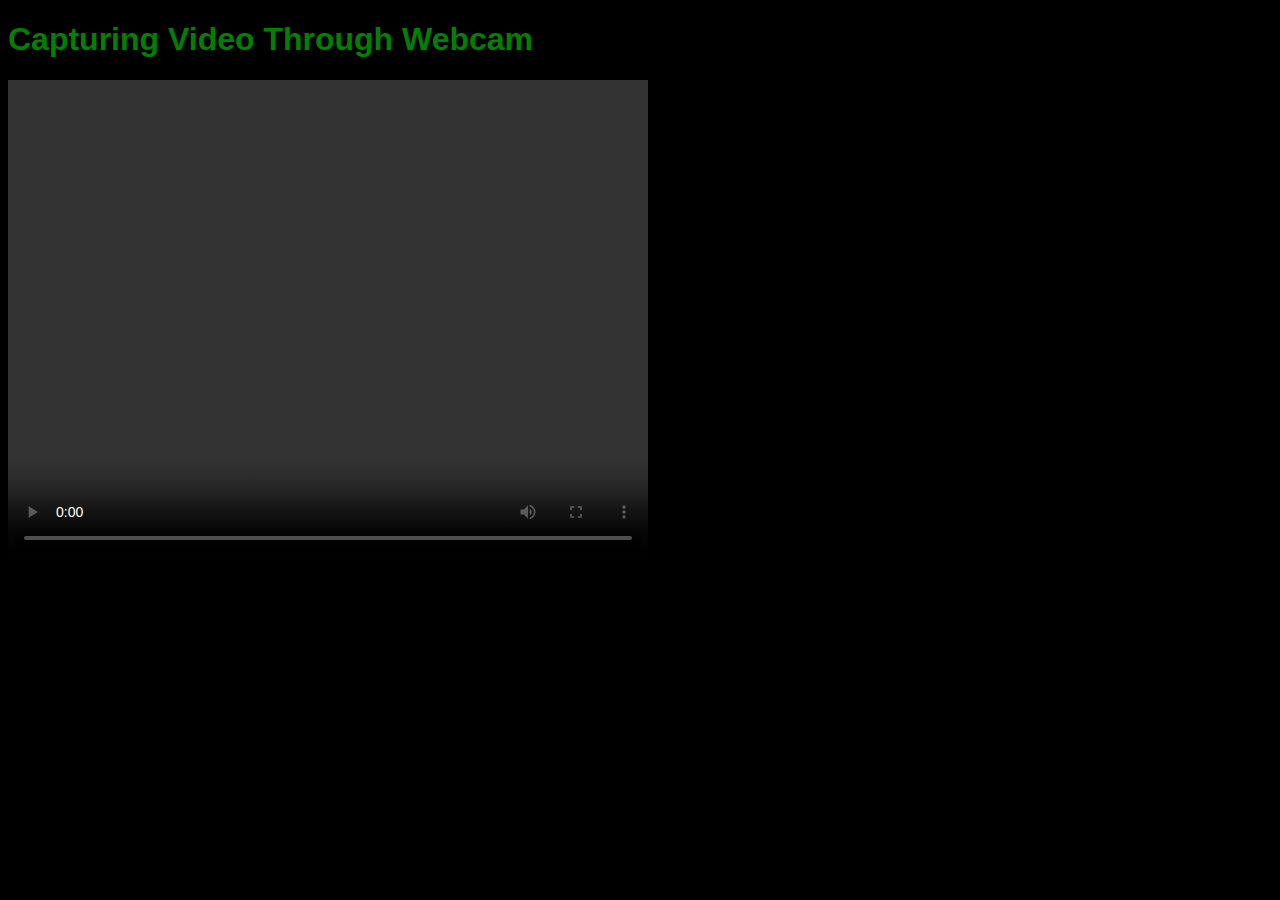
<file: Interacting-with-Camera-Browser/index.html>
<!DOCTYPE html>
<html>
<head>
	<title>Capturing Video </title>
    <meta charset="utf-8">
    <meta name="viewport" content="width=device-width",intial-scale=1.0>
<style>
h1 {
  color: green;
  font-family: Arial, Helvetica, sans-serif;
}

</style>

<script>
	navigator.mediaDevices.getUserMedia({
		video : {
			width : 1200,
			height : 822,
		}
	})
	.then(stream =>{
		document.getElementById("video").srcObject = stream;
	})
</script>
 
</head>
<body style="background-color: black">
   <h1> Capturing Video Through Webcam </h1>
   <video id="video" width="640" height="480" autoplay controls></video>
 


  </body>
</html>
</file>
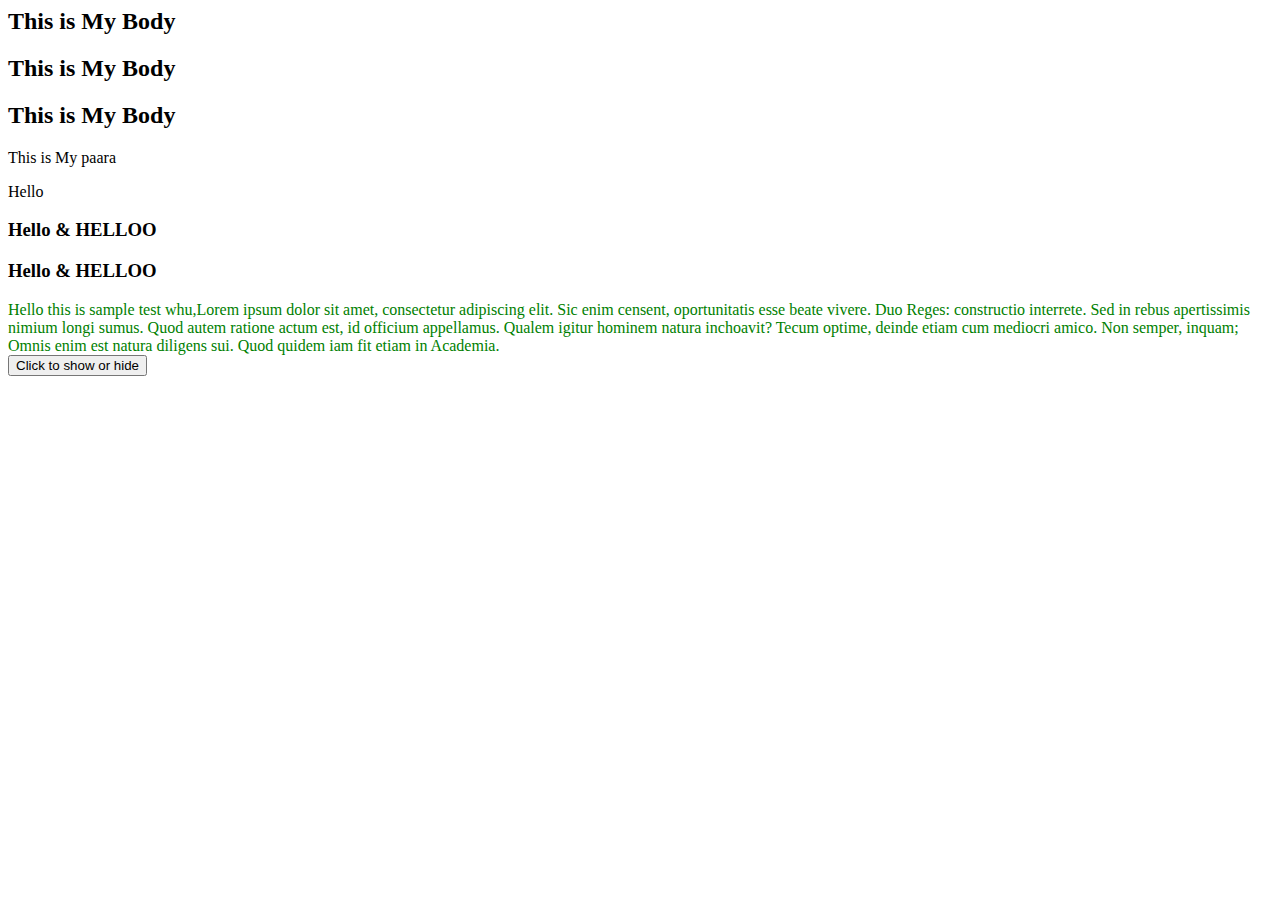
<file: Jquery/index.html>
<html>
<meta charset="utf-8">
<title> Jquery </title>
<body>
<h2> This is My Body </h2>
<h2> This is My Body </h2>
<h2 id="forhide"> This is My Body </h2>
<p class="forhide1"> This is My paara </p>
<span> Hello </span>
<h3 id="dd"> Hello & HELLOO </h3>
<h3 class="hel"> Hello & HELLOO </h3>
<div id="word">
Hello this is sample test whu,Lorem ipsum dolor sit amet, consectetur adipiscing elit. Sic enim censent, oportunitatis esse beate vivere. Duo Reges: constructio interrete. Sed in rebus apertissimis nimium longi sumus. Quod autem ratione actum est, id officium appellamus. Qualem igitur hominem natura inchoavit? Tecum optime, deinde etiam cum mediocri amico.

Non semper, inquam; Omnis enim est natura diligens sui. Quod quidem iam fit etiam in Academia.
</div>

<button id='but'> Click to show or hide </button>


</body>
<script src="https://code.jquery.com/jquery-3.6.0.min.js" integrity="sha256-/xUj+3OJU5yExlq6GSYGSHk7tPXikynS7ogEvDej/m4=" crossorigin="anonymous"></script>
<script src='js/jqueryfile.js'></script>
</html>
</file>
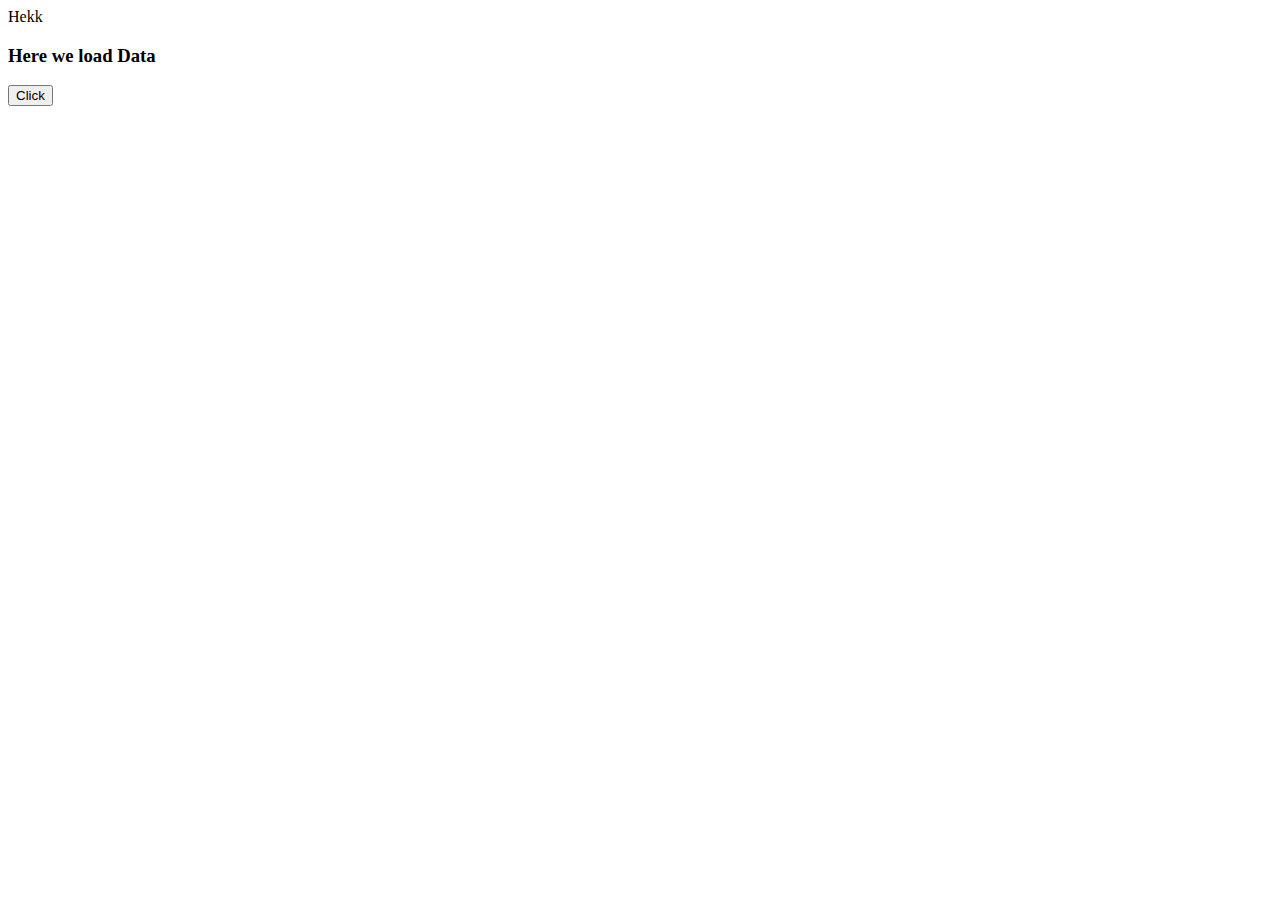
<file: Javascript - ES6 - Adv/templates/index.html>
<html>
<title> Js </title>
<body>
<p> Hekk </p>
<h3 id="Demo">Here we load Data </h3>
<button onclick="loadData()">Click </button>   
</body>

<script src="myjs.js"></script>
<!-- <script type="module" src="static/file1.js"></script>
<script type="module" src="static/file2.js"></script> -->
<!-- <script src="https://code.jquery.com/jquery-3.6.0.min.js" integrity="sha256-/xUj+3OJU5yExlq6GSYGSHk7tPXikynS7ogEvDej/m4=" crossorigin="anonymous"></script> -->


</html>
</file>
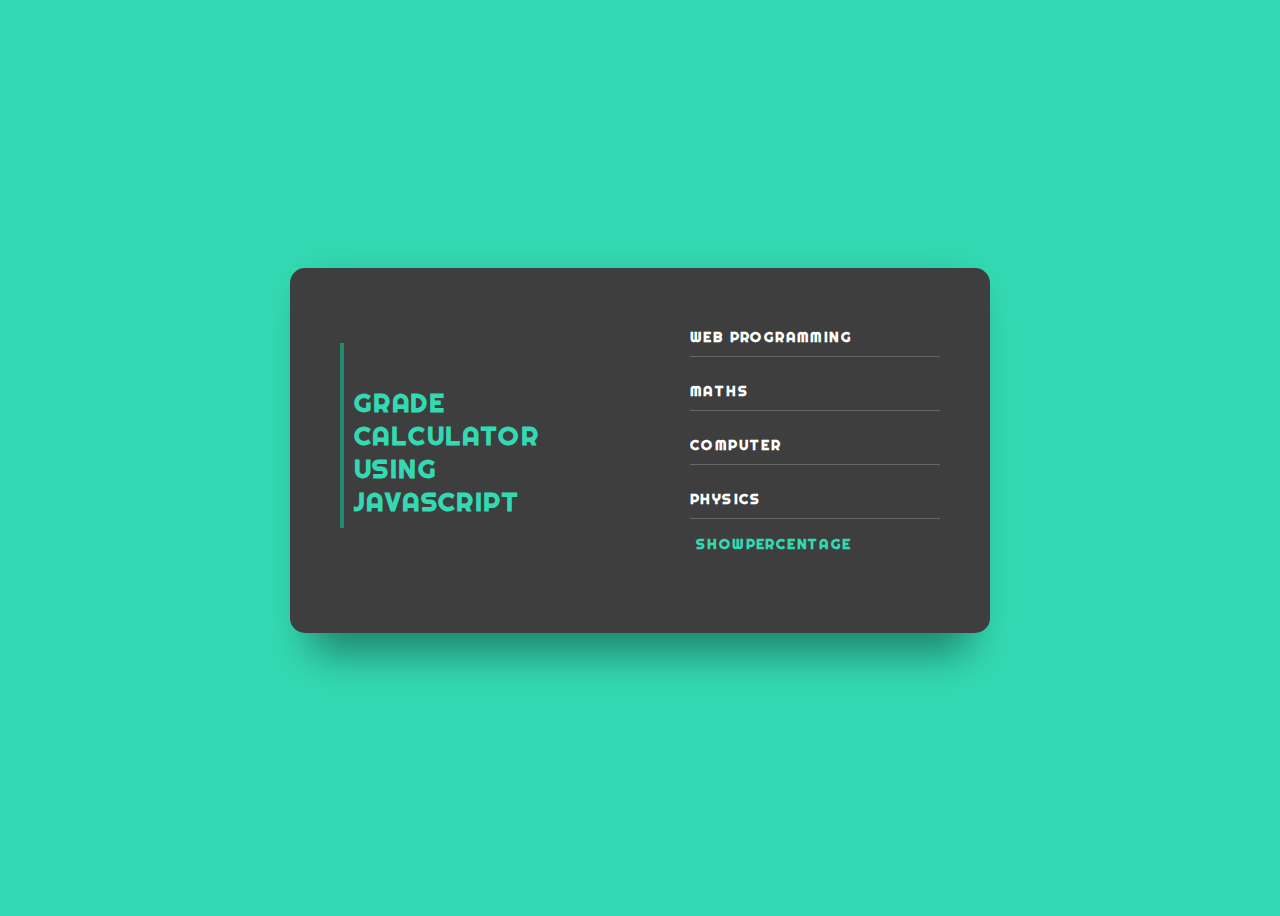
<file: grade.html>
<!DOCTYPE html>
<html>
<head>
  <title></title>
  <link href="https://fonts.googleapis.com/css?family=Righteous&display=swap" rel="stylesheet">
   <link rel="stylesheet" href="https://cdnjs.cloudflare.com/ajax/libs/animate.css/3.7.2/animate.min.css">
  <style>
  
body {
  background:#33d9b2;
  font-size: 12px;
}

body, button, input {
  font-family: 'Righteous', cursive;
  font-weight: 700;
  letter-spacing: 1.4px;
}

.background {
  display: flex;
  min-height: 100vh;
}

.container {
  flex: 0 1 700px;
  margin: auto;
  padding: 10px;
}

.screen {
  position: relative;
  background: #3e3e3e;
  border-radius: 15px;
}

.screen:after {
  content: '';
  display: block;
  position: absolute;
  top: 0;
  left: 20px;
  right: 20px;
  bottom: 0;
  border-radius: 15px;
  box-shadow: 0 20px 40px rgba(0, 0, 0, .4);
  z-index: -1;
}

.screen-body {
  display: flex;
}

.screen-body-item {
  flex: 1;
  padding: 50px;
}

.screen-body-item.left {
  display: flex;
  flex-direction: column;
  justify-content: center;
  align-items: center;

}

.app-title {
  display: flex;
  /*flex-direction: column;*/
  justify-content: center;
  align-items: center;
  color: #33d9b2;f;
  font-size: 26px;
  text-transform: uppercase;
  border-left: 4px solid #218c74;
  padding: 10px;
}

.app-form-group {
  margin-bottom: 15px;
}

.app-form-group.buttons {
  margin-bottom: 0;
  text-align: right;
}

.app-form-control {
  width: 100%;
  padding: 10px 0;
  background: none;
  border: none;
  border-bottom: 1px solid #666;
  color: #ddd;
  font-size: 14px;
  text-transform: uppercase;
  outline: none;
  transition: border-color .2s;
}

.app-form-control::placeholder {
  color: #FFF;
}

.app-form-control:focus {
  border-bottom-color: #ddd;
}

.app-form-button {
  background: none;
  border: none;
  color: #33d9b2;
  font-size: 14px;
  cursor: pointer;
  outline: none;
  text-transform: uppercase;
}

.app-form-button:hover {
  color: #218c74;
}

.showdata{
  text-align: center;
  color: white;
  font-size: 1.2rem;
  padding-top: -10px;
  padding-bottom: 10px;
}

  </style>
</head>
<body>
  <div class="background">
  <div class="container">
    <div class="screen">
      <div class="screen-body">
        <div class="screen-body-item left">
          <div class="app-title">
            <div class="animated infinite pulse">
              <br> Grade <br> Calculator<br> Using Javascript
            </div>
          </div>
        </div>
        <div class="screen-body-item">
          <div class="app-form">
            <div class="app-form-group">
              <input type="text" class="app-form-control" placeholder="WEB PROGRAMMING" id="wd">
            </div>
            <div class="app-form-group">
              <input  type="text"  class="app-form-control"   placeholder="MATHS" id="maths">
            </div>
             <div class="app-form-group">
              <input  type="text"  class="app-form-control"   placeholder="COMPUTER" id="comp">
            </div>
            <div class="app-form-group">
              <input  type="text"  class="app-form-control"   placeholder="PHYSICS" id="phy" >
            </div>
            <div > 
              <input type="button" name="" value="showPercentage" class="app-form-button" onclick="calcy()">
            </div>            
          </div>
      </div>

    </div>
      <div class="app-form-group showdata">
              <p id="showData" >  </p>
     </div>
  </div>
</div>

<script>
  
const calcy = () =>{
  let wd = document.getElementById('wd').value;
  let maths = document.getElementById('maths').value;
  let comp = document.getElementById('comp').value;
  let phy = document.getElementById('phy').value;
  let grades = "";


  let totalGrades = parseFloat(wd) + parseFloat(maths) + parseFloat(comp) + parseFloat(phy);
  alert(totalGrades);

  let perc = (totalGrades/400) * 100;
  alert(perc);

  debugger;

  if(perc <= 100  && perc >= 80){
    grades = 'A';
  }else if(perc <= 79  && perc >= 60){
     grades = 'B';
  }else if(perc <= 59  && perc >= 40){
     grades = 'C';
  }else{
     grades = 'F';
  }

  if(perc >= 39.5){
    document.getElementById('showData').innerHTML = ` Out of 400 your total is  ${totalGrades} and percentage is ${perc}%. <br> Your grade is ${grades}. You are Pass. `
  }
  else{
    document.getElementById('showData').innerHTML = ` Out of 400 your total is  ${totalGrades} and percentage is ${perc}%. <br> Your grade is ${grades}. You are Fail. `
  }

  
}


</script>

</body>
</html>
</file>
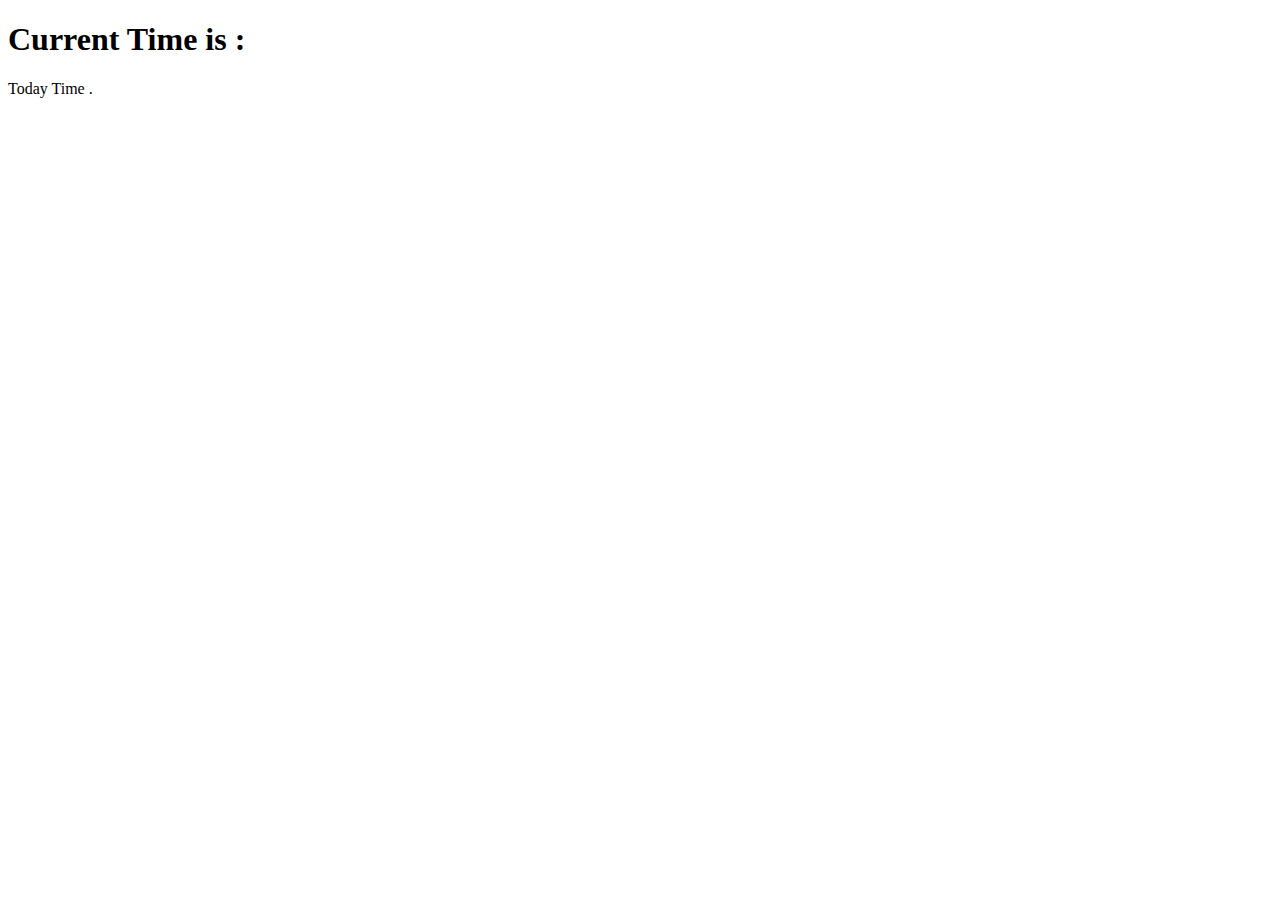
<file: Timeclock.html>
<!doctype html>
<html lang="en">
  <head>
    <!-- Required meta tags -->
    <meta charset="utf-8">
    <meta name="viewport" content="width=device-width, initial-scale=1">

    <!-- Bootstrap CSS -->
    <link href="https://cdn.jsdelivr.net/npm/bootstrap@5.1.3/dist/css/bootstrap.min.css" rel="stylesheet" integrity="sha384-1BmE4kWBq78iYhFldvKuhfTAU6auU8tT94WrHftjDbrCEXSU1oBoqyl2QvZ6jIW3" crossorigin="anonymous">
 <script>
 let a;
 let date;
 let time
 setInterval(() => {
    a = new Date();
    const options = { weekday: 'long', year: 'numeric', month: 'long', day: 'numeric' };
    date = a.toLocaleDateString(undefined,options);
    time = a.getHours() + ":" + a.getMinutes() + ":" + a.getSeconds();
    document.getElementById('Time').innerHTML = time + " on " + date
},1000);
 </script>



  </head>
  <body>
  <div class="jumbotron jumbotron-fluid my-5">
  <div class="container">
    <h1 class="display-4">Current Time is : <span id="Time"></span></h1>
    <p class="lead"> Today Time .</p>
  </div>
</div>




  </body>
  <script src="https://cdn.jsdelivr.net/npm/bootstrap@5.1.3/dist/js/bootstrap.bundle.min.js" integrity="sha384-ka7Sk0Gln4gmtz2MlQnikT1wXgYsOg+OMhuP+IlRH9sENBO0LRn5q+8nbTov4+1p" crossorigin="anonymous"></script>

</html>
</file>
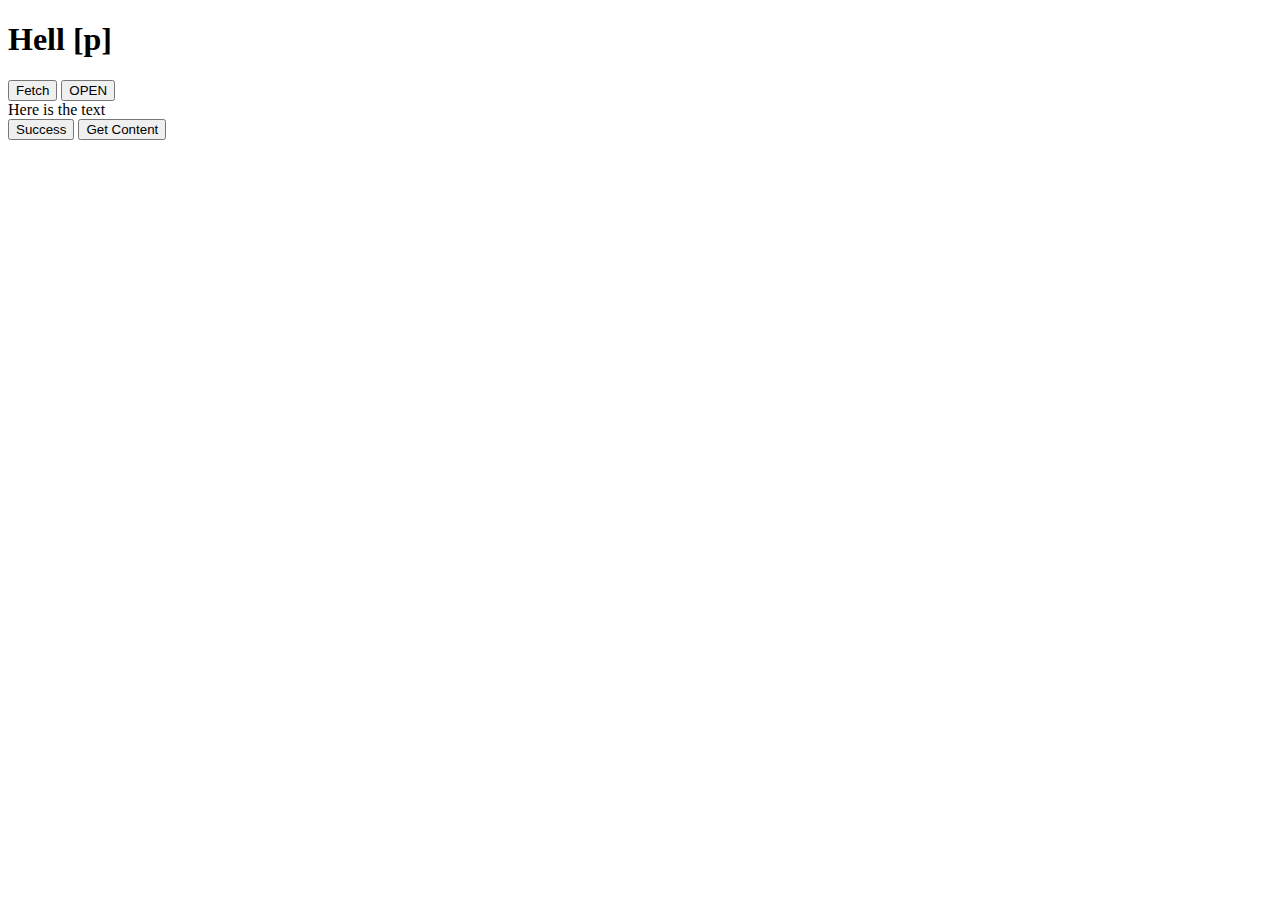
<file: AJAX/ajax.html>
<!DOCTYPE html>
<html>
<head>
	<meta charset="utf-8">
	<title>Ajax Learn</title>
    <link href="https://cdn.jsdelivr.net/npm/bootstrap@5.1.3/dist/css/bootstrap.min.css" rel="stylesheet" integrity="sha384-1BmE4kWBq78iYhFldvKuhfTAU6auU8tT94WrHftjDbrCEXSU1oBoqyl2QvZ6jIW3" crossorigin="anonymous">
</head>
<body>
<h1> Hell [p]</h1>


<button type="button" id="fetch" class="btn btn-primary">Fetch </button>

<button type="button" id="open" class="btn btn-secondary">OPEN</button>

<div class="container">
	Here is the text
</div>


<button type="button" id="demo" class="btn btn-success">Success</button>

<button> Get Content </button>



</body>
    <script src="https://cdn.jsdelivr.net/npm/bootstrap@5.1.3/dist/js/bootstrap.bundle.min.js" integrity="sha384-ka7Sk0Gln4gmtz2MlQnikT1wXgYsOg+OMhuP+IlRH9sENBO0LRn5q+8nbTov4+1p" crossorigin="anonymous"></script>
    <script src="https://code.jquery.com/jquery-3.6.0.min.js" integrity="sha256-/xUj+3OJU5yExlq6GSYGSHk7tPXikynS7ogEvDej/m4=" crossorigin="anonymous"></script>


   
<script src=js/myajax.js></script> 
</html>
</file>
